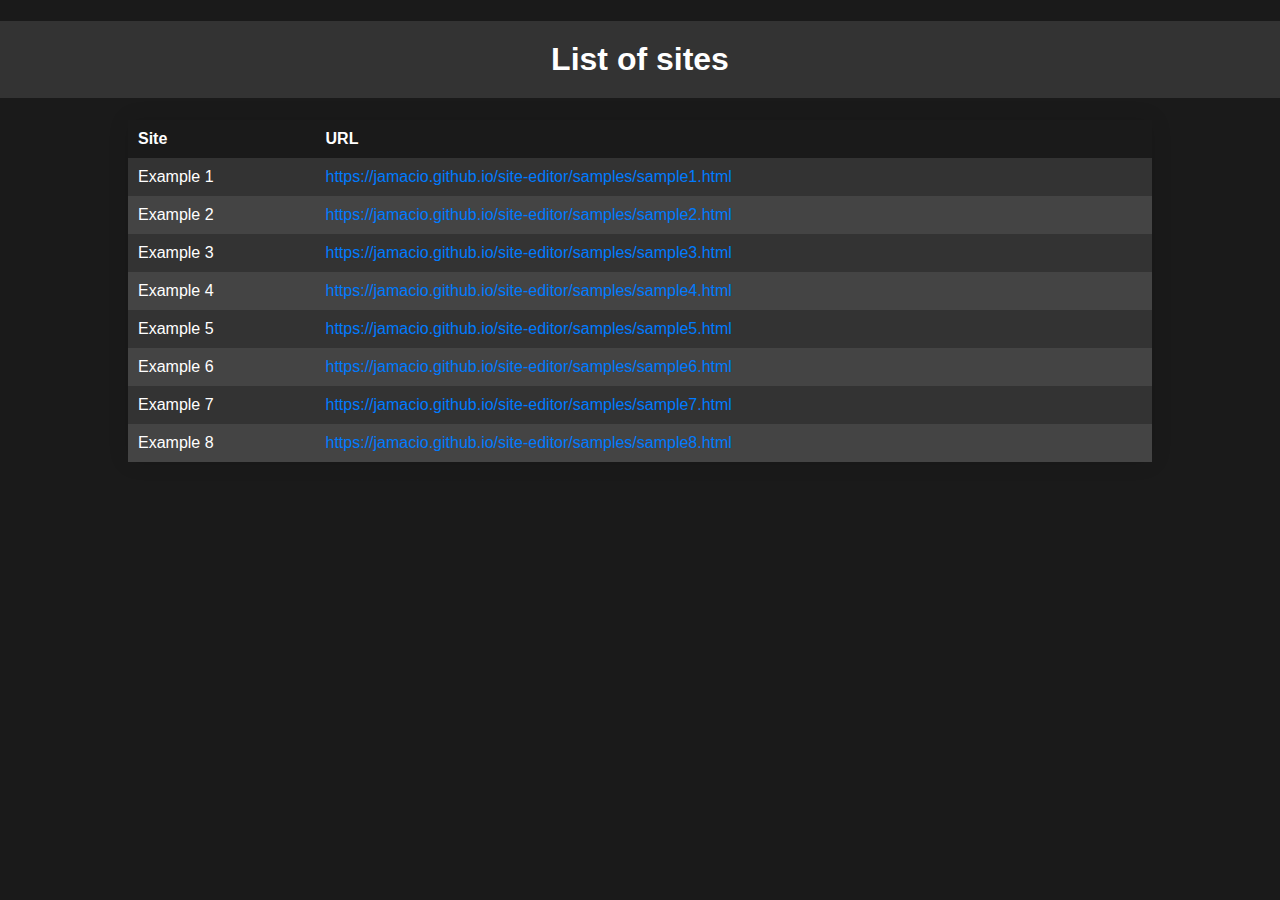
<file: index.html>
<!DOCTYPE html>
<html>

<head>
    <title>Lista de Sites</title>
    <style>
        body {
            font-family: Arial, sans-serif;
            background-color: #1a1a1a;
            color: #fff;
            margin: 0;
            padding: 0;
        }

        h1 {
            background-color: #333;
            color: #fff;
            padding: 20px;
            text-align: center;
        }

        table {
            width: 80%;
            margin: 20px auto;
            border-collapse: collapse;
            background-color: #333;
            box-shadow: 0 0 20px rgba(0, 0, 0, 0.1);
        }

        th,
        td {
            text-align: left;
            padding: 10px;
        }

        th {
            background-color: #1a1a1a;
            color: #fff;
        }

        tr:nth-child(even) {
            background-color: #444;
        }

        tr:hover {
            background-color: #555;
        }

        a {
            text-decoration: none;
            color: #007BFF;
        }

        a:hover {
            text-decoration: underline;
        }
    </style>
</head>

<body>
    <h1>List of sites</h1>

    <table>
        <thead>
            <tr>
                <th>Site</th>
                <th>URL</th>
            </tr>
        </thead>
        <tbody>
            <tr>
                <td>Example 1</td>
                <td><a
                        href="https://jamacio.github.io/site-editor/samples/sample1.html">https://jamacio.github.io/site-editor/samples/sample1.html</a>
                </td>
            </tr>
            <tr>
                <td>Example 2</td>
                <td><a
                        href="https://jamacio.github.io/site-editor/samples/sample2.html">https://jamacio.github.io/site-editor/samples/sample2.html</a>
                </td>
            </tr>
            <tr>
                <td>Example 3</td>
                <td><a
                        href="https://jamacio.github.io/site-editor/samples/sample3.html">https://jamacio.github.io/site-editor/samples/sample3.html</a>
                </td>
            </tr>
            <tr>
                <td>Example 4</td>
                <td><a
                        href="https://jamacio.github.io/site-editor/samples/sample4.html">https://jamacio.github.io/site-editor/samples/sample4.html</a>
                </td>
            </tr>
            <tr>
                <td>Example 5</td>
                <td><a
                        href="https://jamacio.github.io/site-editor/samples/sample5.html">https://jamacio.github.io/site-editor/samples/sample5.html</a>
                </td>
            </tr>
            <tr>
                <td>Example 6</td>
                <td><a
                        href="https://jamacio.github.io/site-editor/samples/sample6.html">https://jamacio.github.io/site-editor/samples/sample6.html</a>
                </td>
            </tr>
            <tr>
                <td>Example 7</td>
                <td><a
                        href="https://jamacio.github.io/site-editor/samples/sample7.html">https://jamacio.github.io/site-editor/samples/sample7.html</a>
                </td>
            </tr>
            <tr>
                <td>Example 8</td>
                <td><a
                        href="https://jamacio.github.io/site-editor/samples/sample8.html">https://jamacio.github.io/site-editor/samples/sample8.html</a>
                </td>
            </tr>
        </tbody>
    </table>
</body>

</html>
</file>
